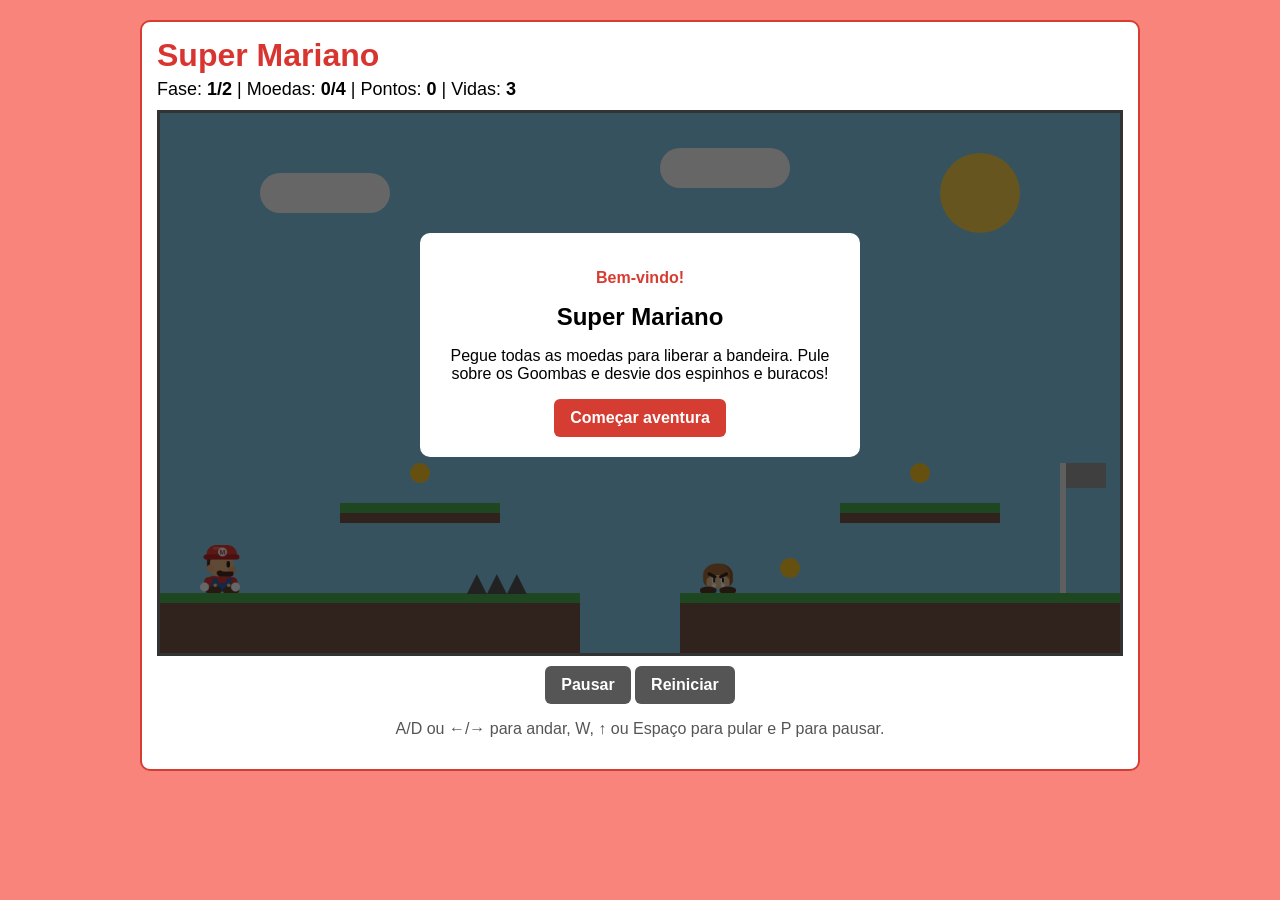
<file: index.html>
<!DOCTYPE html>
<html lang="pt-BR">
<head>
    <meta charset="UTF-8">
    <title>Super Mariano</title>
    <!-- liga o arquivo CSS que define cores, tamanhos e posições dos elementos -->
    <link rel="stylesheet" href="style.css">
</head>
<!-- ao carregar, chama prepararJogo(), ao apertar uma tecla chama teclaPressionada(), ao soltar chama teclaSolta(), elas estão no script.js. -->
<body onload="prepararJogo()" onkeydown="teclaPressionada(event)" onkeyup="teclaSolta(event)">

    <div id="pagina">
        <h1>Super Mariano</h1>

        <p id="placar">
            <!-- Fase atual / total de fases; o JavaScript atualiza o texto pelo id "placar-fase". -->
            Fase: <strong id="placar-fase">1/2</strong> |
            <!-- Moedas coletadas / total de moedas da fase. -->
            Moedas: <strong id="placar-moedas">0/0</strong> |
            <!-- Pontuação acumulada do jogador. -->
            Pontos: <strong id="placar-pontos">0</strong> |
            <!-- Quantidade de vidas restantes. -->
            Vidas: <strong id="placar-vidas">3</strong>
        </p>

        <div id="jogo">
            <!-- Sol decorativo do fundo (desenhado pelo CSS) -->
            <div id="sol"></div>
            <!-- Nuvem decorativa  -->
            <div class="nuvem" style="left: 100px; top: 60px;"></div>
            <!-- Outra nuvem decorativa -->
            <div class="nuvem" style="left: 500px; top: 35px;"></div>

            <!-- O JavaScript coloca aqui plataformas, moedas e inimigos. -->
            <!-- Contêiner vazio que recebe os elementos da fase criados pelo script. -->
            <div id="cenario"></div>

            <!-- Caixa do personagem; o JavaScript move este elemento pela tela. -->
            <div id="personagem">
                <!-- Imagem do Mariano -->
                <img src="imagens/mariano.png" alt="Mariano">
            </div>

            <!-- Camada de mensagem sobreposta ao jogo (início, game over, vitória etc.). -->
            <div id="mensagem">
                <!-- Caixa central que agrupa o conteúdo da mensagem. -->
                <div id="caixa-mensagem">
                    <!-- Linha pequena acima do título; o script troca o texto conforme a situação. -->
                    <p id="mensagem-topo">Bem-vindo!</p>
                    <h2 id="mensagem-titulo">Super Mariano</h2>
                    <p id="mensagem-texto">
                        Pegue todas as moedas para liberar a bandeira.
                        Pule sobre os Goombas e desvie dos espinhos e buracos!
                    </p>
                    <!-- Botão da mensagem; ao clicar chama botaoMensagem() (começa, continua ou reinicia o jogo). -->
                    <button type="button" id="botao-mensagem" onclick="botaoMensagem()">Começar aventura</button>
                </div>
            </div>
        </div>

        <!-- Botões de pausar e reiniciar (o boneco só se movimenta pelo teclado). -->
        <div id="controles">
            <button type="button" class="botao-cinza" onclick="alternarPausa()">Pausar</button>
            <button type="button" class="botao-cinza" onclick="iniciarJogo()">Reiniciar</button>
        </div>

        <p id="instrucoes">
            A/D ou ←/→ para andar, W, ↑ ou Espaço para pular e P para pausar.
        </p>

        <!-- Efeitos sonoros (tocados pelo JavaScript com a função tocarSom) -->
        <audio id="som-pulo" src="sons/pulo.mp3"></audio>
        <audio id="som-moeda" src="sons/moeda.mp3"></audio>
        <audio id="som-inimigo" src="sons/inimigo.mp3"></audio>
        <audio id="som-dano" src="sons/dano.mp3"></audio>
        <audio id="som-fase" src="sons/fase.m4a"></audio>
        <audio id="som-vitoria" src="sons/vitoria.m4a"></audio>
        <audio id="som-derrota" src="sons/derrota.mp3"></audio>
        <!-- Efeito sonoro em loop da música principal-->
        <audio id="musica" src="sons/musica.m4a" loop></audio> 

    </div>

    <!-- Carrega o script.js com toda a lógica do jogo -->
    <script src="script.js"></script>
</body>
</html>
</file>
<file: style.css>
/* 1. Página e botões */

/* Corpo da página: tira a margem padrão do navegador, define o fundo
   salmão e a fonte usada em todo o site. */
body {
    margin: 0;
    background-color: #f8847c;
    font-family: Arial, sans-serif;
}

/* Cartão branco que envolve todo o conteúdo (título, placar, jogo e botões).
   "margin: 20px auto" centraliza o cartão na horizontal. */
#pagina {
    width: 966px;
    padding: 15px;
    margin: 20px auto;
    background-color: white;
    border: 2px solid #d63d32;
    border-radius: 10px;
}

/* Título principal do jogo, em vermelho e com pouco espaço embaixo. */
h1 {
    margin: 0 0 5px;
    color: #d93530;
}

/* Linha do placar (pontos, vidas etc.), logo abaixo do título. */
#placar { margin: 0 0 10px; font-size: 18px; }
/* Texto com as instruções de como jogar, centralizado e em cinza. */
#instrucoes { text-align: center; color: #555; }
/* Área que agrupa os botões de controle, centralizada abaixo do jogo. */
#controles { margin-top: 10px; text-align: center; }

/* Estilo padrão de todos os botões: vermelhos, texto branco em negrito,
   cantos arredondados, sem borda e com cursor de "mãozinha". */
button {
    padding: 10px 16px;
    color: white;
    background-color: #d63d32;
    border: none;
    border-radius: 6px;
    font-size: 16px;
    font-weight: bold;
    cursor: pointer;
}

/* Cor do botão quando o mouse passa por cima.
   Obs.: é a mesma cor do botão normal, então não há mudança visível. */
button:hover { background-color: #d63d32; }
/* Variação cinza de botão (usada para botões secundários). */
.botao-cinza { background-color: #555; }
/* Botão cinza fica mais escuro quando o mouse passa por cima. */
.botao-cinza:hover { background-color: #333; }

/* 2. Área e cenário */

/* Tela do jogo: céu azul de 960x540. "position: relative" faz com que os
   elementos absolutos de dentro (personagem, plataformas...) se posicionem
   em relação a ela, e "overflow: hidden" esconde o que sair da tela. */
#jogo {
    position: relative;
    width: 960px;
    height: 540px;
    overflow: hidden;
    border: 3px solid #333;
    background-color: #87ceeb;
}

/* Sol: um quadrado amarelo com border-radius de 50%, que vira um círculo,
   fixo no canto superior direito do cenário. */
#sol {
    position: absolute;
    left: 780px;
    top: 40px;
    width: 80px;
    height: 80px;
    border-radius: 50%;
    background-color: #ffd54f;
}

/* Nuvens: retângulos brancos arredondados. A posição de cada uma é definida
   diretamente no HTML/JS. */
.nuvem {
    position: absolute;
    width: 130px;
    height: 40px;
    border-radius: 20px;
    background-color: white;
}

/* As posições dos elementos abaixo vêm do JavaScript. */

/* Plataformas: blocos marrons (terra) onde o personagem pisa. */
.plataforma { position: absolute; background-color: #795548; }
/* Faixa verde de grama no topo de cada plataforma. */
.grama { height: 10px; background-color: #4caf50; }
/* Moedas: círculos amarelos que o jogador coleta. */
.moeda { position: absolute; border-radius: 50%; background-color: #ffca28; }
/* Grupo de espinhos: "nowrap" mantém todas as pontas na mesma linha. */
.espinho { position: absolute; white-space: nowrap; }
/* Cada ponta do espinho (um caractere grande e cinza, lado a lado). */
.ponta { display: inline-block; width: 20px; color: #555; font-size: 34px; }

/* 3. Personagens (desenhos guardados na pasta imagens) */

/* Personagem e inimigos são posicionados livremente pelo JavaScript. */
#personagem, .inimigo { position: absolute; }
/* Tamanho do personagem. z-index 2 o deixa na frente do cenário. */
#personagem { width: 40px; height: 50px; z-index: 2; }
/* Tamanho dos inimigos. */
.inimigo { width: 36px; height: 30px; }
/* A imagem de dentro ocupa todo o espaço da caixa do personagem/inimigo.
   "display: block" remove o espaço extra que imagens inline deixam embaixo. */
#personagem img, .inimigo img { width: 100%; height: 100%; display: block; }

/* 4. Bandeira */

/* Container da bandeira de chegada (posição e altura vêm do JS). */
.bandeira { position: absolute; }
/* Mastro: barra fina e clara com a altura total da bandeira. */
.mastro {
    position: absolute;
    width: 6px;
    height: 100%;
    background-color: #eee;
}

/* Pano da bandeira, preso à direita do mastro (left: 6px). Começa cinza;
   a cor pode ser trocada pelo JS quando o jogador chega ao fim da fase. */
#pano {
    position: absolute;
    left: 6px;
    width: 40px;
    height: 25px;
    background-color: #9e9e9e;
}

/* 5. Mensagens de início, pausa e fim de jogo */

/* Camada escura semitransparente que cobre toda a tela do jogo.
   z-index 3 a coloca acima de tudo, inclusive do personagem. */
#mensagem {
    position: absolute;
    top: 0;
    left: 0;
    width: 100%;
    height: 100%;
    z-index: 3;
    background-color: rgba(0, 0, 0, 0.6);
}

/* Caixa branca centralizada com o texto da mensagem. */
#caixa-mensagem {
    width: 400px;
    margin: 120px auto 0;
    padding: 20px;
    text-align: center;
    border-radius: 10px;
    background-color: white;
}

/* Texto pequeno de destaque acima do título da mensagem (vermelho e negrito). */
#mensagem-topo { color: #d63d32; font-weight: bold; }
/* Título da mensagem (ex.: "Fim de jogo"), sem margem extra. */
#mensagem-titulo { margin: 0; }
</file>
